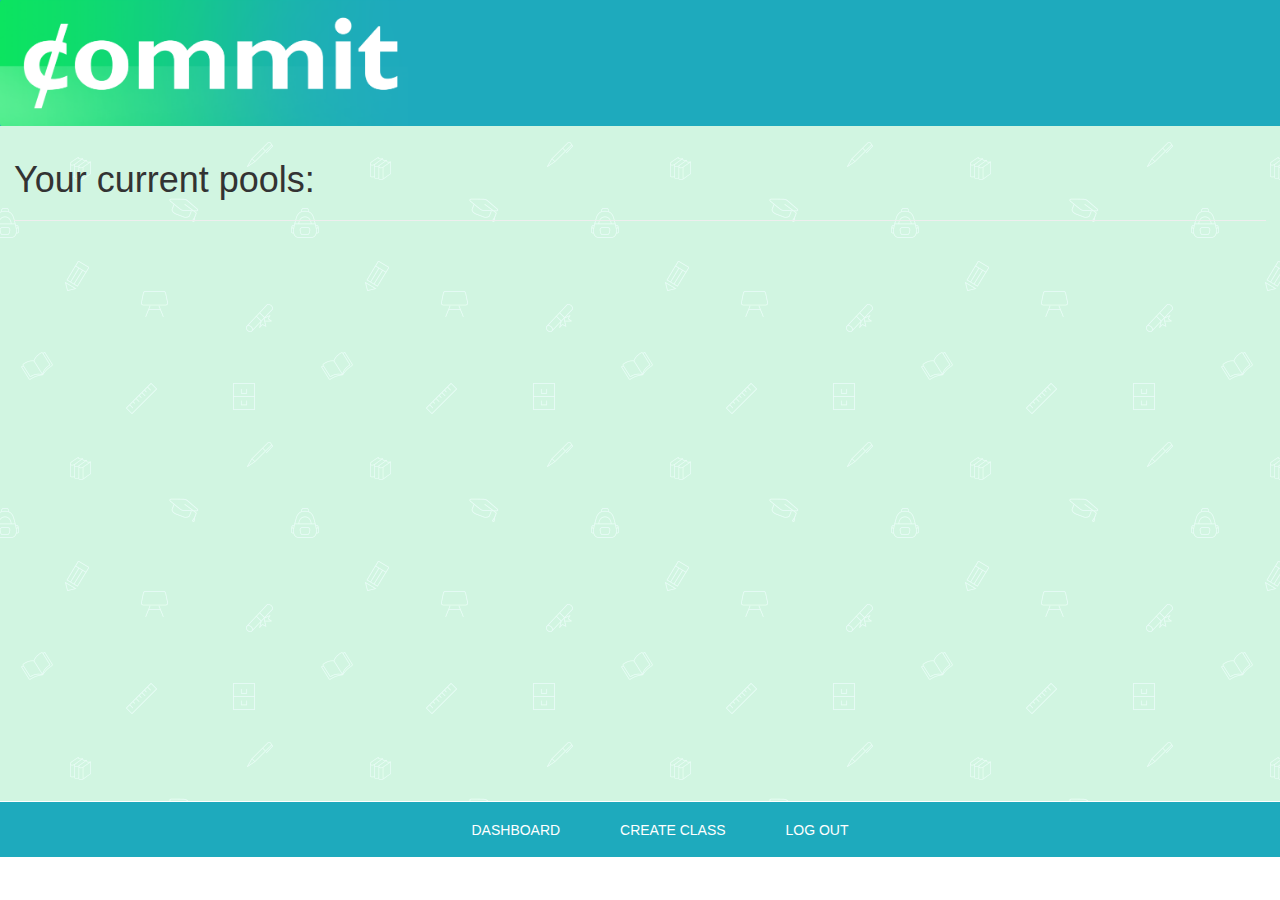
<file: dashboard.html>
<html>
<head>
    <title>Commit</title>
    <script type="text/javascript" src="js/angular.min.js"></script>
    <script type="text/javascript" src="js/angular-route.min.js"></script>

    <script type="text/javascript" src="js/app.js"></script>
    <script src="js/poolService.js"></script>    
    
    <!-- CONTROLLERS -->
    <script src="js/singleController.js"></script>
    <script src="js/detailController.js"></script>
    <link rel="stylesheet" href="https://maxcdn.bootstrapcdn.com/bootstrap/3.3.5/css/bootstrap.min.css">
    <link rel="stylesheet" type="text/css" href="dashstyle.css">

    <meta name="viewport" content="width=device-width, initial-scale=1">
</head>

<body ng-app="commitApp" onload="gotoDash();">
    <!-- HEADER -->
    <div id="header">
        <img src="img/fullLogo2.png" id="headerLogo" />
        <!-- <span id="headerText">hello</span> -->

        <div class="clearfix"></div>
    </div>

    <!-- PART THAT CHANGES -->
    <div id="body">

        <div ng-view></div>

        <div class="clearfix"></div>
    </div>

    <!-- FOOTER -->
    <div id="footer" >
        <ul id="footerList">
            <a href="#/singleClass">
                <li class="footerItem">dashboard</li>
            </a>
            <a href="#/create">
                <li class="footerItem">create class</li>
            </a>
            <a href="index.html">
                <li class="footerItem">log out</li>
            </a>
        </ul>
    </div>


</body>
</html>
</file>
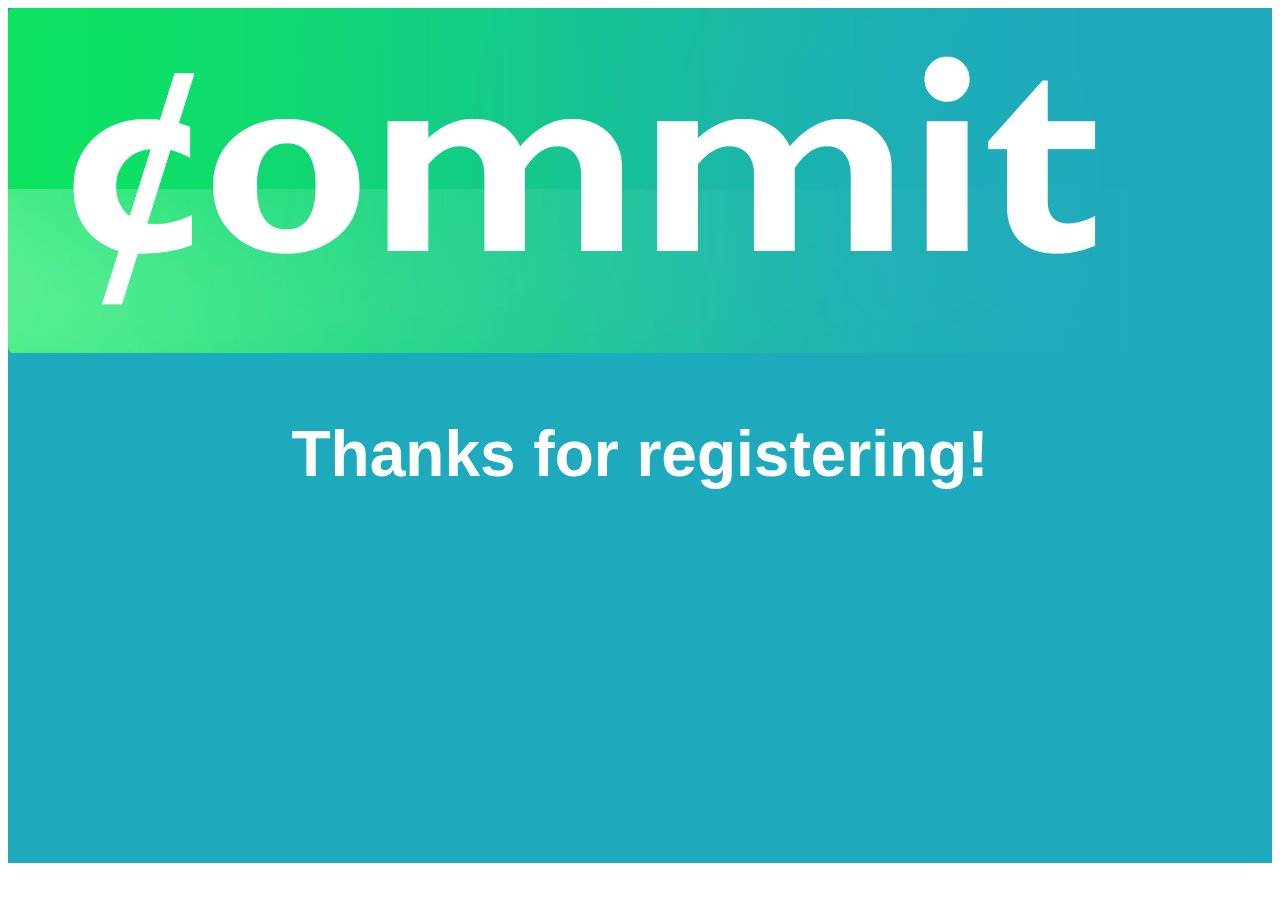
<file: registerThanks.html>
﻿<html>
<head>
    <title>Commit</title>
    <style>
        .clearfix { clear: both; }
        #header{
            background-color: #1eaabd;
            height:95vh;
        }
        #headerLogo {
            width: 90vw;
            float: left;
        }
        
        .learnText {
            font-family: 'Gill Sans', 'Gill Sans MT', Calibri, 'Trebuchet MS', sans-serif;
            color: white;
            font-size: 4em;
            font-weight: bolder;
        }

    </style>
    <meta name="viewport" content="width=device-width, initial-scale=1">
</head>

<body>
    <div id="header">
        <img src="img/fullLogo2.png" id="headerLogo" />
        <div class="clearfix"></div>

        <center>
            <p class="learnText"> Thanks for registering! </p>
        </center>

    </div>
</body>
</html>
</file>
<file: dashstyle.css>
html, body{
    font-family: 'Gill Sans MT', Calibri, sans-serif;
    margin: 0;
    padding: 0;
    height: 100%;
}

#header{
    background-color: #1eaabd;
}
    #headerLogo {
        height: 14vh;
        float: left;
    }
    #headerText {
        float: right;
        padding-right: 2em;
        font-size: 2em;
        color: #FFF;
    }

#body {
    min-height: 75vh; 
    padding: 1em;
    background-image: url("img/school.png");
}



#footer {
    bottom: 0;
    clear: both;
    position: relative;
    background-color: #1EAABD;
}
    #footerList {
        border-top: 1px solid white;
        transition: .75s;
        list-style: none;
        text-transform: uppercase;
        text-align: center;
        margin-bottom: 0;
    }
    .footerItem {
        display: inline-block;
        padding: 1.25em;
        padding-left: 2em;
        padding-right: 2em;
        color: #FFF;
    }
        .footerItem:active {
        color: #C4D0F5;
        background-color: #0d6666;
        }
        .footerItem:hover {
        background-color: #0d6666;
        }


.singleClass {
    display: inline-block;
    background-color: rgba(255,255,255,0.4);
    padding: 1em;
    margin: 1em;
    width: 25vw;
    transition: 0.5s;
}
    .singleClass:hover {
        background-color: #90D5AF;
    }

.previewThumbnail {
    width: 85%;
    background-color: #FFF;
    padding: 1em;
}
.previewTitle {
    font-weight: bolder;
    font-size: 1.25em;
    padding-bottom: 1em;
}
.previewStart {
    font-weight: bold;
}
.previewEnd {
    font-weight: bold;
}

.linkingClass {
    text-decoration: none;
    color: black;
}

.backBttn {
    background-color: #1eaabd;
    font-size: 2em;
    color: white;
    font-weight: bolder;
    width: 15vw;
    text-align: center;
    padding: .5em;
    transition: 0.5s;
}
    .backBttn:hover {
    background-color: #1B7986;
}

.detailList {
    padding-left: 4em;
    padding-bottom: 3em;
}

.aDetail {
    font-size: 1.3em;
}





.clearfix {
    clear: both;
}
</file>
